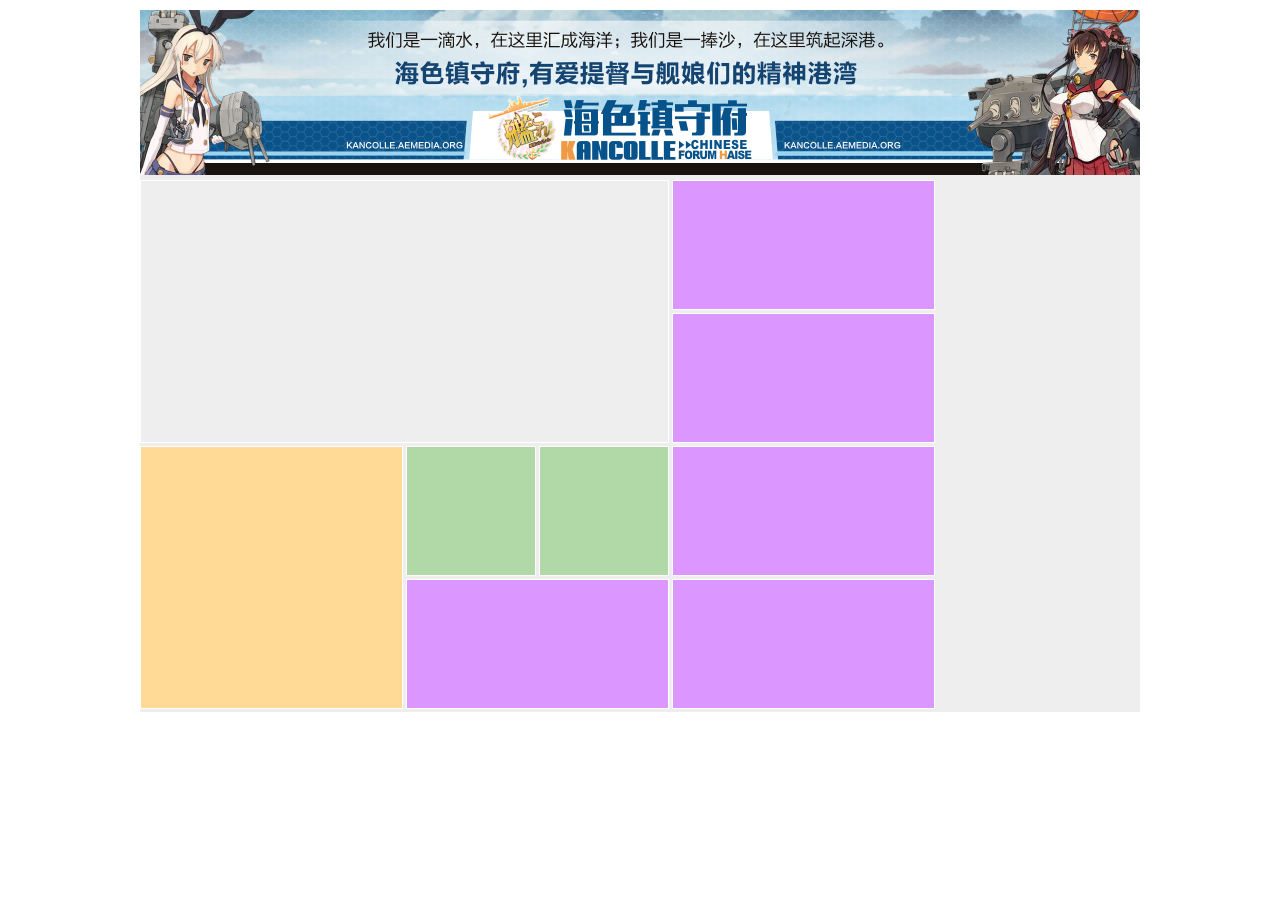
<file: root/demos/baike/index.html>
﻿<!DOCTYPE html>
<html>
<head>
    <meta http-equiv="Content-Type" content="text/html; charset=UTF-8">
    <title></title>
    <link rel="stylesheet" type="text/css" href="css/index.css">
</head>
<body>
    <div class="main_frame">
        <div class="head">
            <img src="images/2000.png" alt="" />
        </div>
        <div class="main_content">
            <div class="left metro">
                <a href="#">
                    <div class="item rect_b" data-index="1">
                        <div class="bg"></div>
                        <div class="character"></div>
                        <div class="title">
                            <img src="images/main/item_title_1.png" alt="">
                        </div>
                    </div>
                </a>
                <a href="#">
                <div class="item rect_m" data-index="2"></div>
                </a>
                <a href="#">
                <div class="item rect_m" data-index="3"></div>
                </a>
                <a href="#">
                <div class="item square_b" data-index="4"></div>
                </a>
                <a href="#">
                <div class="item square_m" data-index="5"></div>
                </a>
                <a href="#">
                <div class="item square_m" data-index="6"></div>
                </a>
                <a href="#">
                <div class="item rect_m" data-index="7"></div>
                </a>
                <a href="#">
                <div class="item rect_m" data-index="8"></div>
                </a>
                <a href="#">
                <div class="item rect_m" data-index="9"></div>
                </a>
                <div class="clear"></div>
            </div>
            <div class="right">
                <div class="new">
                    <ul>
                        <li></li>
                        <li></li>
                        <li></li>
                        <li></li>
                    </ul>
                </div>
                <div class="update">
                    <ul>
                        <li></li>
                        <li></li>
                        <li></li>
                        <li></li>
                    </ul>
                </div>
            </div>
        </div>
        <div class="clear"></div>
    </div>
    <div class="clear"></div>
    <div class="footer">
    </div>
    <script type="text/javascript" src="../../common/js/tool.js"></script>
    <script type="text/javascript" src="http://lib.sinaapp.com/js/jquery/1.9.1/jquery-1.9.1.min.js"></script>
    <script type="text/javascript" src="../../common/js/jquery.easing.min.js"></script>
    <!--<script type="text/javascript" src="js/imgeffect.js"></script>-->
    <script type="text/javascript" src="js/index.js"></script>
</body>
</html>
</file>
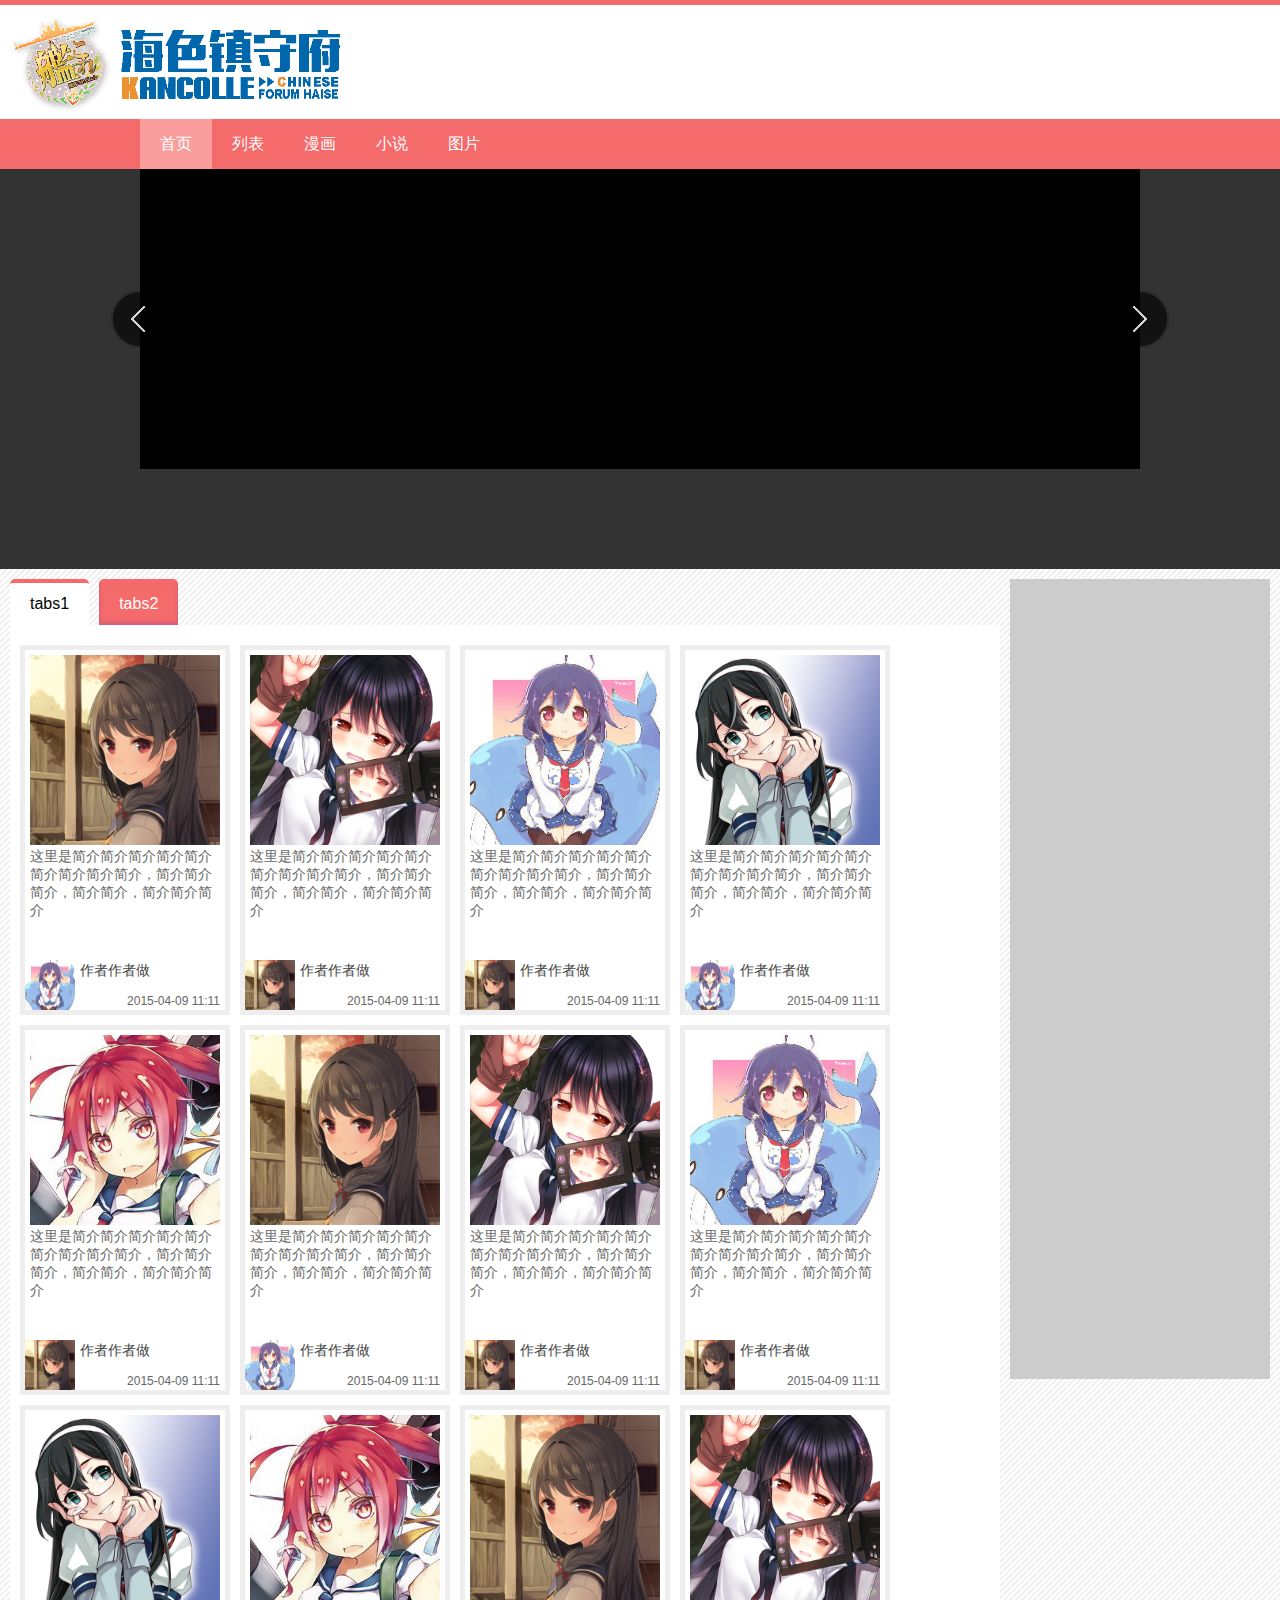
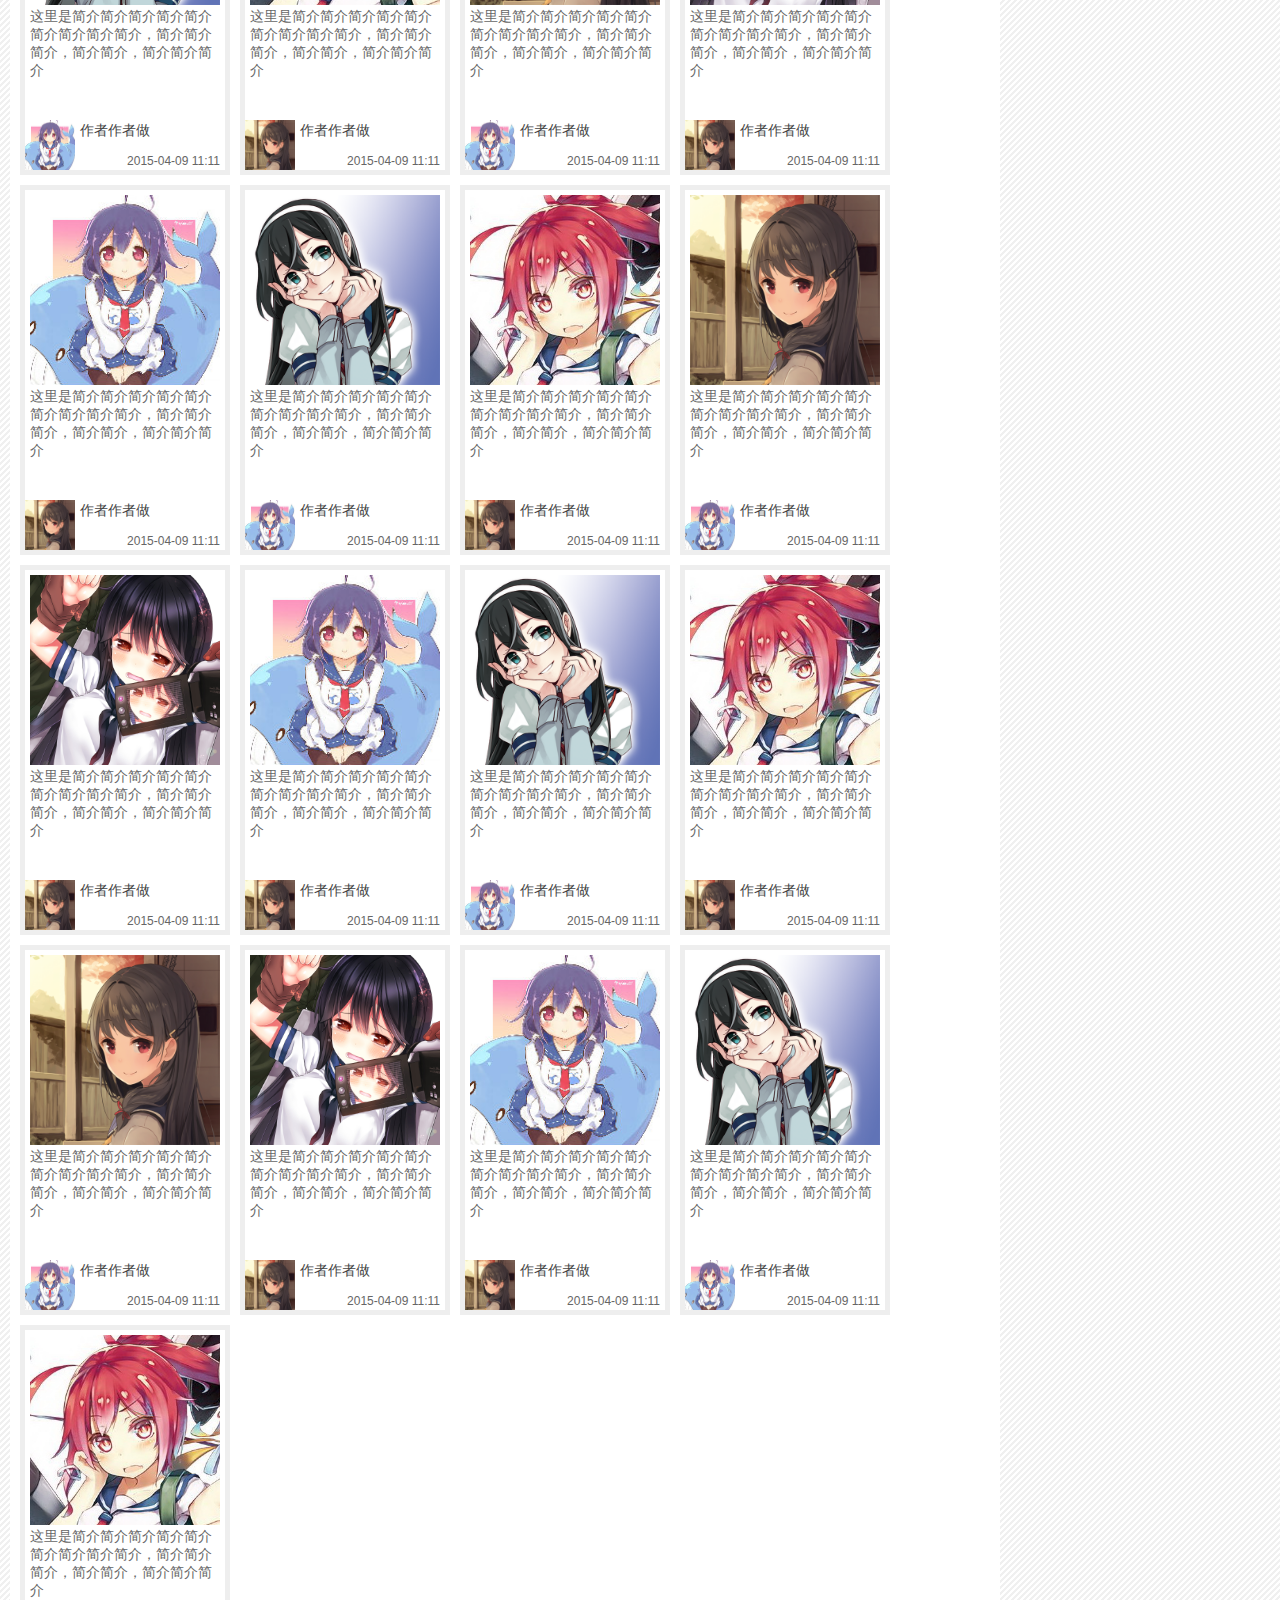
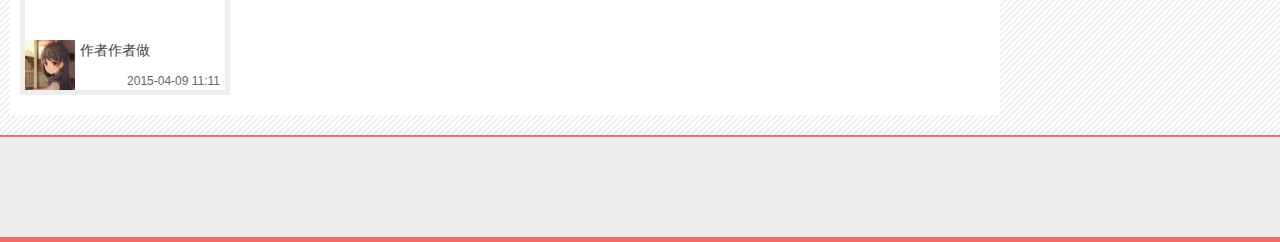
<file: root/demos/comic/index.html>
<!DOCTYPE html>
<html>
<head>
	<meta http-equiv="Content-Type" content="text/html; charset=UTF-8">
	<title></title>
	<link rel="stylesheet" type="text/css" href="css/index.css">
</head>
<body>
	<div class="head">
		<div class="top">
			<div class="logo">
				<a href="#">
					<img src="images/logo-blue.png" alt="logo">
				</a>
			</div>
		</div>
		<div class="nav">
			<ul>
				<li>
					<a href="#" class="current">首页</a>
				</li>
				<li>
					<a href="#">列表</a>
				</li>
				<li>
					<a href="#">漫画</a>
				</li>
				<li>
					<a href="#">小说</a>
				</li>
				<li>
					<a href="#">图片</a>
				</li>
			</ul>
		</div>
	</div>
	<div class="slider">
		<div class="frame">
			<div class="list"></div>
			<div class="btn_pre btn"></div>
			<div class="btn_next btn"></div>
		</div>
		<div class="mini">
			<div class="list"></div>
		</div>
	</div>
	<div class="clear"></div>
	<div class="content">
		<div class="left_content">
			<div class="tabs">
				<ul class="tabs_item">
					<li>
						<a data-tab="1" class="current" href="#" >tabs1</a>
					</li>
					<li>
						<a data-tab="2" href="#">tabs2</a>
					</li>
				</ul>
				<div class="clear"></div>
				<div class="tabs_content">
					<div data-tab="1" class="current" >
						<ul class="comics">
							<li>
								<a href="#">
									<div>
										<img class="cover" src="images/temp/0a6hl7Qz.png" alt="">
									</div>
									<p class="des">这里是简介简介简介简介简介简介简介简介简介，简介简介简介，简介简介，简介简介简介</p>
									<div class="author">
										<img src="images/temp/90_avatar_big.jpg" alt="">
										<p>作者作者做</p>
									</div>
									<p class="date">2015-04-09 11:11</p>
									<div class="hover">
										<b >按钮11111</b>
										<b>按钮2222222</b>
									</div>
								</a>
							</li>
							<li>
								<a href="#">
									<div>
										<img class="cover" src="images/temp/47447178_p0.jpg" alt="">
									</div>
									<p class="des">这里是简介简介简介简介简介简介简介简介简介，简介简介简介，简介简介，简介简介简介</p>
									<div class="author">
										<img src="images/temp/0a6hl7Qz.png" alt="">
										<p>作者作者做</p>
									</div>
									<p class="date">2015-04-09 11:11</p>
									<div class="hover">
										<b >按钮11111</b>
										<b>按钮2222222</b>
									</div>
								</a>
							</li>
							<li>
								<a href="#">
									<div>
										<img class="cover" src="images/temp/90_avatar_big.jpg" alt="">
									</div>
									<p class="des">这里是简介简介简介简介简介简介简介简介简介，简介简介简介，简介简介，简介简介简介</p>
									<div class="author">
										<img src="images/temp/0a6hl7Qz.png" alt="">
										<p>作者作者做</p>
									</div>
									<p class="date">2015-04-09 11:11</p>
									<div class="hover">
										<b >按钮11111</b>
										<b>按钮2222222</b>
									</div>
								</a>
							</li>
							<li>
								<a href="#">
									<div>
										<img class="cover" src="images/temp/dpLFnAja.png" alt="">
									</div>
									<p class="des">这里是简介简介简介简介简介简介简介简介简介，简介简介简介，简介简介，简介简介简介</p>
									<div class="author">
										<img src="images/temp/90_avatar_big.jpg" alt="">
										<p>作者作者做</p>
									</div>
									<p class="date">2015-04-09 11:11</p>
									<div class="hover">
										<b >按钮11111</b>
										<b>按钮2222222</b>
									</div>
								</a>
							</li>
							<li>
								<a href="#">
									<div>
										<img class="cover" src="images/temp/icon.jpg" alt="">
									</div>
									<p class="des">这里是简介简介简介简介简介简介简介简介简介，简介简介简介，简介简介，简介简介简介</p>
									<div class="author">
										<img src="images/temp/0a6hl7Qz.png" alt="">
										<p>作者作者做</p>
									</div>
									<p class="date">2015-04-09 11:11</p>
									<div class="hover">
										<b >按钮11111</b>
										<b>按钮2222222</b>
									</div>
								</a>
							</li>
							<li>
								<a href="#">
									<div>
										<img class="cover" src="images/temp/0a6hl7Qz.png" alt="">
									</div>
									<p class="des">这里是简介简介简介简介简介简介简介简介简介，简介简介简介，简介简介，简介简介简介</p>
									<div class="author">
										<img src="images/temp/90_avatar_big.jpg" alt="">
										<p>作者作者做</p>
									</div>
									<p class="date">2015-04-09 11:11</p>
									<div class="hover">
										<b >按钮11111</b>
										<b>按钮2222222</b>
									</div>
								</a>
							</li>
							<li>
								<a href="#">
									<div>
										<img class="cover" src="images/temp/47447178_p0.jpg" alt="">
									</div>
									<p class="des">这里是简介简介简介简介简介简介简介简介简介，简介简介简介，简介简介，简介简介简介</p>
									<div class="author">
										<img src="images/temp/0a6hl7Qz.png" alt="">
										<p>作者作者做</p>
									</div>
									<p class="date">2015-04-09 11:11</p>
									<div class="hover">
										<b >按钮11111</b>
										<b>按钮2222222</b>
									</div>
								</a>
							</li>
							<li>
								<a href="#">
									<div>
										<img class="cover" src="images/temp/90_avatar_big.jpg" alt="">
									</div>
									<p class="des">这里是简介简介简介简介简介简介简介简介简介，简介简介简介，简介简介，简介简介简介</p>
									<div class="author">
										<img src="images/temp/0a6hl7Qz.png" alt="">
										<p>作者作者做</p>
									</div>
									<p class="date">2015-04-09 11:11</p>
									<div class="hover">
										<b >按钮11111</b>
										<b>按钮2222222</b>
									</div>
								</a>
							</li>
							<li>
								<a href="#">
									<div>
										<img class="cover" src="images/temp/dpLFnAja.png" alt="">
									</div>
									<p class="des">这里是简介简介简介简介简介简介简介简介简介，简介简介简介，简介简介，简介简介简介</p>
									<div class="author">
										<img src="images/temp/90_avatar_big.jpg" alt="">
										<p>作者作者做</p>
									</div>
									<p class="date">2015-04-09 11:11</p>
									<div class="hover">
										<b >按钮11111</b>
										<b>按钮2222222</b>
									</div>
								</a>
							</li>
							<li>
								<a href="#">
									<div>
										<img class="cover" src="images/temp/icon.jpg" alt="">
									</div>
									<p class="des">这里是简介简介简介简介简介简介简介简介简介，简介简介简介，简介简介，简介简介简介</p>
									<div class="author">
										<img src="images/temp/0a6hl7Qz.png" alt="">
										<p>作者作者做</p>
									</div>
									<p class="date">2015-04-09 11:11</p>
									<div class="hover">
										<b >按钮11111</b>
										<b>按钮2222222</b>
									</div>
								</a>
							</li>
							<li>
								<a href="#">
									<div>
										<img class="cover" src="images/temp/0a6hl7Qz.png" alt="">
									</div>
									<p class="des">这里是简介简介简介简介简介简介简介简介简介，简介简介简介，简介简介，简介简介简介</p>
									<div class="author">
										<img src="images/temp/90_avatar_big.jpg" alt="">
										<p>作者作者做</p>
									</div>
									<p class="date">2015-04-09 11:11</p>
									<div class="hover">
										<b >按钮11111</b>
										<b>按钮2222222</b>
									</div>
								</a>
							</li>
							<li>
								<a href="#">
									<div>
										<img class="cover" src="images/temp/47447178_p0.jpg" alt="">
									</div>
									<p class="des">这里是简介简介简介简介简介简介简介简介简介，简介简介简介，简介简介，简介简介简介</p>
									<div class="author">
										<img src="images/temp/0a6hl7Qz.png" alt="">
										<p>作者作者做</p>
									</div>
									<p class="date">2015-04-09 11:11</p>
									<div class="hover">
										<b >按钮11111</b>
										<b>按钮2222222</b>
									</div>
								</a>
							</li>
							<li>
								<a href="#">
									<div>
										<img class="cover" src="images/temp/90_avatar_big.jpg" alt="">
									</div>
									<p class="des">这里是简介简介简介简介简介简介简介简介简介，简介简介简介，简介简介，简介简介简介</p>
									<div class="author">
										<img src="images/temp/0a6hl7Qz.png" alt="">
										<p>作者作者做</p>
									</div>
									<p class="date">2015-04-09 11:11</p>
									<div class="hover">
										<b >按钮11111</b>
										<b>按钮2222222</b>
									</div>
								</a>
							</li>
							<li>
								<a href="#">
									<div>
										<img class="cover" src="images/temp/dpLFnAja.png" alt="">
									</div>
									<p class="des">这里是简介简介简介简介简介简介简介简介简介，简介简介简介，简介简介，简介简介简介</p>
									<div class="author">
										<img src="images/temp/90_avatar_big.jpg" alt="">
										<p>作者作者做</p>
									</div>
									<p class="date">2015-04-09 11:11</p>
									<div class="hover">
										<b >按钮11111</b>
										<b>按钮2222222</b>
									</div>
								</a>
							</li>
							<li>
								<a href="#">
									<div>
										<img class="cover" src="images/temp/icon.jpg" alt="">
									</div>
									<p class="des">这里是简介简介简介简介简介简介简介简介简介，简介简介简介，简介简介，简介简介简介</p>
									<div class="author">
										<img src="images/temp/0a6hl7Qz.png" alt="">
										<p>作者作者做</p>
									</div>
									<p class="date">2015-04-09 11:11</p>
									<div class="hover">
										<b >按钮11111</b>
										<b>按钮2222222</b>
									</div>
								</a>
							</li>
							<li>
								<a href="#">
									<div>
										<img class="cover" src="images/temp/0a6hl7Qz.png" alt="">
									</div>
									<p class="des">这里是简介简介简介简介简介简介简介简介简介，简介简介简介，简介简介，简介简介简介</p>
									<div class="author">
										<img src="images/temp/90_avatar_big.jpg" alt="">
										<p>作者作者做</p>
									</div>
									<p class="date">2015-04-09 11:11</p>
									<div class="hover">
										<b >按钮11111</b>
										<b>按钮2222222</b>
									</div>
								</a>
							</li>
							<li>
								<a href="#">
									<div>
										<img class="cover" src="images/temp/47447178_p0.jpg" alt="">
									</div>
									<p class="des">这里是简介简介简介简介简介简介简介简介简介，简介简介简介，简介简介，简介简介简介</p>
									<div class="author">
										<img src="images/temp/0a6hl7Qz.png" alt="">
										<p>作者作者做</p>
									</div>
									<p class="date">2015-04-09 11:11</p>
									<div class="hover">
										<b >按钮11111</b>
										<b>按钮2222222</b>
									</div>
								</a>
							</li>
							<li>
								<a href="#">
									<div>
										<img class="cover" src="images/temp/90_avatar_big.jpg" alt="">
									</div>
									<p class="des">这里是简介简介简介简介简介简介简介简介简介，简介简介简介，简介简介，简介简介简介</p>
									<div class="author">
										<img src="images/temp/0a6hl7Qz.png" alt="">
										<p>作者作者做</p>
									</div>
									<p class="date">2015-04-09 11:11</p>
									<div class="hover">
										<b >按钮11111</b>
										<b>按钮2222222</b>
									</div>
								</a>
							</li>
							<li>
								<a href="#">
									<div>
										<img class="cover" src="images/temp/dpLFnAja.png" alt="">
									</div>
									<p class="des">这里是简介简介简介简介简介简介简介简介简介，简介简介简介，简介简介，简介简介简介</p>
									<div class="author">
										<img src="images/temp/90_avatar_big.jpg" alt="">
										<p>作者作者做</p>
									</div>
									<p class="date">2015-04-09 11:11</p>
									<div class="hover">
										<b >按钮11111</b>
										<b>按钮2222222</b>
									</div>
								</a>
							</li>
							<li>
								<a href="#">
									<div>
										<img class="cover" src="images/temp/icon.jpg" alt="">
									</div>
									<p class="des">这里是简介简介简介简介简介简介简介简介简介，简介简介简介，简介简介，简介简介简介</p>
									<div class="author">
										<img src="images/temp/0a6hl7Qz.png" alt="">
										<p>作者作者做</p>
									</div>
									<p class="date">2015-04-09 11:11</p>
									<div class="hover">
										<b >按钮11111</b>
										<b>按钮2222222</b>
									</div>
								</a>
							</li>
							<li>
								<a href="#">
									<div>
										<img class="cover" src="images/temp/0a6hl7Qz.png" alt="">
									</div>
									<p class="des">这里是简介简介简介简介简介简介简介简介简介，简介简介简介，简介简介，简介简介简介</p>
									<div class="author">
										<img src="images/temp/90_avatar_big.jpg" alt="">
										<p>作者作者做</p>
									</div>
									<p class="date">2015-04-09 11:11</p>
									<div class="hover">
										<b >按钮11111</b>
										<b>按钮2222222</b>
									</div>
								</a>
							</li>
							<li>
								<a href="#">
									<div>
										<img class="cover" src="images/temp/47447178_p0.jpg" alt="">
									</div>
									<p class="des">这里是简介简介简介简介简介简介简介简介简介，简介简介简介，简介简介，简介简介简介</p>
									<div class="author">
										<img src="images/temp/0a6hl7Qz.png" alt="">
										<p>作者作者做</p>
									</div>
									<p class="date">2015-04-09 11:11</p>
									<div class="hover">
										<b >按钮11111</b>
										<b>按钮2222222</b>
									</div>
								</a>
							</li>
							<li>
								<a href="#">
									<div>
										<img class="cover" src="images/temp/90_avatar_big.jpg" alt="">
									</div>
									<p class="des">这里是简介简介简介简介简介简介简介简介简介，简介简介简介，简介简介，简介简介简介</p>
									<div class="author">
										<img src="images/temp/0a6hl7Qz.png" alt="">
										<p>作者作者做</p>
									</div>
									<p class="date">2015-04-09 11:11</p>
									<div class="hover">
										<b >按钮11111</b>
										<b>按钮2222222</b>
									</div>
								</a>
							</li>
							<li>
								<a href="#">
									<div>
										<img class="cover" src="images/temp/dpLFnAja.png" alt="">
									</div>
									<p class="des">这里是简介简介简介简介简介简介简介简介简介，简介简介简介，简介简介，简介简介简介</p>
									<div class="author">
										<img src="images/temp/90_avatar_big.jpg" alt="">
										<p>作者作者做</p>
									</div>
									<p class="date">2015-04-09 11:11</p>
									<div class="hover">
										<b >按钮11111</b>
										<b>按钮2222222</b>
									</div>
								</a>
							</li>
							<li>
								<a href="#">
									<div>
										<img class="cover" src="images/temp/icon.jpg" alt="">
									</div>
									<p class="des">这里是简介简介简介简介简介简介简介简介简介，简介简介简介，简介简介，简介简介简介</p>
									<div class="author">
										<img src="images/temp/0a6hl7Qz.png" alt="">
										<p>作者作者做</p>
									</div>
									<p class="date">2015-04-09 11:11</p>
									<div class="hover">
										<b >按钮11111</b>
										<b>按钮2222222</b>
									</div>
								</a>
							</li>
						</ul>
						<div class="clear"></div>
					</div>
					<div data-tab="2">
						tabs2
					</div>
				</div>
			</div>
		</div>
		<div class="right_content">
			<div class="tops"></div>
		</div>
		<div class="clear"></div>
	</div>
	<div class="footer">
		
	</div>
	<script type="text/javascript" src="../../common/js/tool.js"></script>
	<script type="text/javascript" src="http://lib.sinaapp.com/js/jquery/1.9.1/jquery-1.9.1.min.js"></script>
	<script type="text/javascript" src="../../common/js/jquery.easing.min.js"></script>
	<script type="text/javascript" src="js/index.js"></script>
</body>

</html>
</file>
<file: root/demos/baike/css/index.css>
* {
    font-family: Lato,Microsoft YaHei, sans-serif;
    color: #666666;
    margin: 0;
    padding: 0;
    -moz-transition: opacity 0.4s; /* Firefox 4 */
    -webkit-transition: opacity 0.4s; /* Safari 和 Chrome */
    -o-transition: opacity 0.4s;
    transition: opacity 0.4s;
}

body {
    padding: 0;
    margin: 0;
    /*background: url("../images/temp/bg.jpg") center top repeat-x;*/
    background-attachment: fixed;
}

a {
    text-decoration: none;
    text-shadow: #6FABDD 1px 0 0, #6FABDD 0 1px 0, #6FABDD -1px 0 0, #6FABDD 0 -1px 0;
}

    a img {
        border: none;
    }

ul {
    list-style: none;
}

.clear {
    clear: both;
}


/*  */
.main_frame {
    width: 1000px;
    margin: 10px auto;
    background: #eee;
}

    .main_frame .head {
        width: 100%;
        height: 165px;
    }

        .main_frame .head img {
            width: 100%;
            height: 165px;
        }

.main_content {
    margin-top: 5px;
}

    .main_content .left {
        width: 800px;
        /*background: #f0ffcb;*/
        float: left;
    }

    .main_content .right {
        width: 200px;
        background: #fff6c5;
        float: right;
    }


/*
    128*6+5*5=793

    128*2+5=261

    261*2+5=527

    rect_b      w:527 h:261
    rect_m      w:261 h:128
    square_b    w:261 h:261
    square_m    w:128 h:128
*/

.metro .item {
    float: left;
    margin-right: 3px;
    margin-bottom: 3px;
    position: relative;
    overflow: hidden;
    border:1px solid #fff;
    -moz-transition: transform 0.2s; /* Firefox 4 */
    -webkit-transition: transform 0.2s; /* Safari 和 Chrome */
    -o-transition: transform 0.2s;
    transition: transform 0.2s;
}

    .metro .item.rect_b {
        width: 527px;
        height: 261px;
        /*background: #97c2ff;*/
    }

    .metro .item.rect_m {
        width: 261px;
        height: 128px;
        background: #db97ff;
    }

    .metro .item.square_b {
        width: 261px;
        height: 261px;
        background: #ffda97;
    }

    .metro .item.square_m {
        width: 128px;
        height: 128px;
        background: #b1d9a7;
    }

.metro .item .bg{
    width: 100%;
    height: 100%;
    position: absolute;
    background-repeat: no-repeat;
}
.metro .item .character{
    width: 100%;
    height: 100%;
    position: absolute;
    background-repeat: no-repeat;
}
.metro .item .title{
    position: absolute;
    background-repeat: no-repeat;
}
.metro .item .title img{
    position: absolute;
}


.metro .item.complete:hover{
    -moz-transform: scale(1.04,1.04);
    -ms-transform: scale(1.04,1.04);
    -o-transform: scale(1.04,1.04);
    -webkit-transform: scale(1.04,1.04);
    transform: scale(1.04,1.04);
    z-index: 9999;
}
.metro .item.complete{
    background: #73AAFF;
}
.metro .item[data-index="1"] .bg{
     background-image: url("../images/main/item_bg_1.jpg");
     /*left: -100px;*/
     opacity: 0;
}

.metro .item[data-index="1"] .character{
     background-image: url("../images/main/item_c_1.png");
     /*width: 200px;*/
     right: -200px;
    /*opacity: 0;*/
}
.metro .item[data-index="1"] .title{
    bottom: -100px;
    left: 0;
    width: 100%;
    height:70px;
    background-color: #3F7DB0;
    z-index: 999;
}
.metro .item[data-index="1"] .title img{
    right: -400px;
}
</file>
<file: root/demos/comic/css/index.css>
* {
    font-family: Lato,Microsoft YaHei, sans-serif;
    color: #666666;
    margin: 0;
    padding: 0;
}

body {
    padding: 0;
    margin: 0;
    /*overflow-x: hidden;*/
}

a {
    text-decoration: none;
}

    a img {
        border: none;
    }

ul {
    list-style: none;
}

* {
    -moz-transition: opacity 0.4s; /* Firefox 4 */
    -webkit-transition: opacity 0.4s; /* Safari 和 Chrome */
    -o-transition: opacity 0.4s;
    transition: opacity 0.4s;
}


.clear {
    clear: both;
}
/*　head */
.head {
    width: 100%;
    background: #fff;
    border-top: 5px solid #F56A6A;
}

    .head.fixed {
        position: fixed;
        z-index: 999;
        top: 0;
        left: 0;
    }

.slider.fixed {
    margin-top: 170px;
}
/* nav */
.head .nav {
    width: 100%;
    background: #F56A6A;
    height: 50px;
}

    .head .nav ul {
        width: 1000px;
        margin: 0 auto;
    }

    .head .nav li {
        float: left;
    }

    .head .nav a {
        color: #fff;
        line-height: 30px;
        padding: 10px 20px;
        display: block;
    }

        .head .nav a.current, .head .nav a:hover {
            background: #FA9D9D;
        }

.head .logo img {
    margin: 10px 10px 0 10px;
    height: 100px;
    transition: height 0.4s;
    -moz-transition: height 0.4s; /* Firefox 4 */
    -webkit-transition: height 0.4s; /* Safari 和 Chrome */
    -o-transition: height 0.4s;
}

.head.fixed .logo img {
    height: 50px;
}
/* slider start */
.slider {
    background: #333;
    height: 400px;
    width: 100%;
    overflow: hidden;
}

    .slider .frame {
        width: 1000px;
        background: #000;
        height: 300px;
        margin: 0 auto;
        position: relative;
    }

        .slider .frame > div {
            position: absolute;
        }

    .slider .btn {
        width: 100px;
        height: 100px;
        top: 100px;
        opacity: 0.8;
        cursor: pointer;
    }

        .slider .btn:hover {
            opacity: 1;
        }

    .slider .btn_pre {
        background: url('../images/img_left_arrow.png');
        left: -50px;
    }

    .slider .btn_next {
        background: url('../images/img_right_arrow.png');
        right: -50px;
    }

    .slider .frame .list a div {
        width: 1000px;
        height: 300px;
        float: left;
        overflow: hidden;
    }

    .slider .frame .list {
        width: 10000px;
    }

    .slider .mini {
        width: 1200px;
        height: 100px;
        margin: 0 auto;
    }

        .slider .mini .list {
            width: 5000px;
        }

            .slider .mini .list > div {
                width: 200px;
                height: 90px;
                float: left;
                margin: 4px 2px;
                border: 1px solid #fff;
                filter: alpha(opacity=60);
                opacity: 0.6;
                cursor: pointer;
                overflow: hidden;
            }

                .slider .mini .list > div:hover {
                    filter: alpha(opacity=100);
                    opacity: 1;
                }

                .slider .mini .list > div.current {
                    filter: alpha(opacity=100);
                    opacity: 1;
                }

    .slider img {
        min-width: 100%;
        min-height: 100%;
    }

    .slider .mini img {
        height: 100%;
    }
/* slider end */

/* content */
.content {
    padding-top: 10px;
    background: url('../images/bg_content.gif') repeat 0 0;
}

.left_content {
    float: left;
    width: 100%;
    margin-right: -300px;
}

.right_content {
    float: right;
    width: 260px;
    height: 800px;
    background: #ccc;
    margin-right: 10px;
}

.tabs {
    margin-right: 280px;
    padding-left: 10px;
    margin-bottom: 20px;
}

.tabs_item li {
    float: left;
    margin-right: 10px;
}

    .tabs_item li a {
        color: #fff;
        line-height: 30px;
        padding: 6px 20px;
        display: block;
        background: #fff;
        box-shadow: #5CA8C6 0px -2px 4px 0px inset;
        -webkit-box-shadow: #C65C80 0px -2px 4px 0px inset;
        -moz-box-shadow: rgb(92,168,198) 0px -2px 4px 0px inset;
        -webkit-border-top-left-radius: 5px;
        -webkit-border-top-right-radius: 5px;
        -moz-border-radius-topleft: 5px;
        -moz-border-radius-topright: 5px;
        border-top-left-radius: 5px;
        border-top-right-radius: 5px;
        background-color: #F56A6A;
        border-top: 4px solid #F56A6A;
    }

        .tabs_item li a.current {
            background-color: #fff;
            box-shadow: none;
            color: #000;
        }

        .tabs_item li a:not(.current):hover {
            filter: alpha(opacity=80);
            opacity: 0.8;
        }

.tabs_content {
    background: #fff;
    padding: 10px;
    padding-right: 0px;
}

    .tabs_content > div {
        display: none;
    }

        .tabs_content > div.current {
            display: block;
        }

/* comic */
.comics {
    margin-top: 10px;
}

    .comics li {
        float: left;
        margin: 0 10px 10px 0;
    }

        .comics li > a {
            display: block;
            width: 190px;
            height: 350px;
            padding: 5px;
            background: #fff;
            border: 5px solid #eee;
            font-size: 14px;
            position: relative;
        }


        .comics li img {
            width: 190px;
            height: 190px;
        }

        .comics li .author {
            position: absolute;
            bottom: 0;
            left: 0;
            width: 100%;
            height: 50px;
        }

            .comics li .author img {
                width: 50px;
                height: 50px;
                float: left;
            }

        .comics li img.cover {
            position: relative;
            z-index: 991;
        }

        .comics li .author p {
            float: left;
            padding: 0 5px;
            line-height: 20px;
            color: #444;
        }

        .comics li .date {
            position: absolute;
            bottom: 2px;
            right: 5px;
            font-size: 12px;
        }

        .comics li .hover {
            position: absolute;
            width: 100%;
            height: 100%;
            background: #eee;
            top: -5px;
            left: -5px;
            z-index: 990;
            /*display: none;*/
            filter: alpha(opacity=0);
            opacity: 0;
            border: 5px solid #F56A6A;
        }

            .comics li .hover b {
                position: absolute;
                width: 170px;
                background: #F56A6A;
                bottom: 0;
                margin: 10px;
                padding: 5px;
                color: #FFF;
                text-align: center;
                font-size: 16px;
                font-weight: normal;
            }

                .comics li .hover b:hover {
                    filter: alpha(opacity=80);
                    opacity: 0.8;
                }

                .comics li .hover b:first-child {
                    bottom: 40px;
                }

        .comics li > a:hover {
            /*border-color:#F56A6A;*/
        }

            .comics li > a:hover .hover {
                /*display: block;*/
                filter: alpha(opacity=100);
                opacity: 1;
            }















/* footer */
.footer {
    width: 100%;
    height: 100px;
    background: #eee;
    border-top: 2px solid #F56A6A;
    border-bottom: 5px solid #F56A6A;
}
</file>
